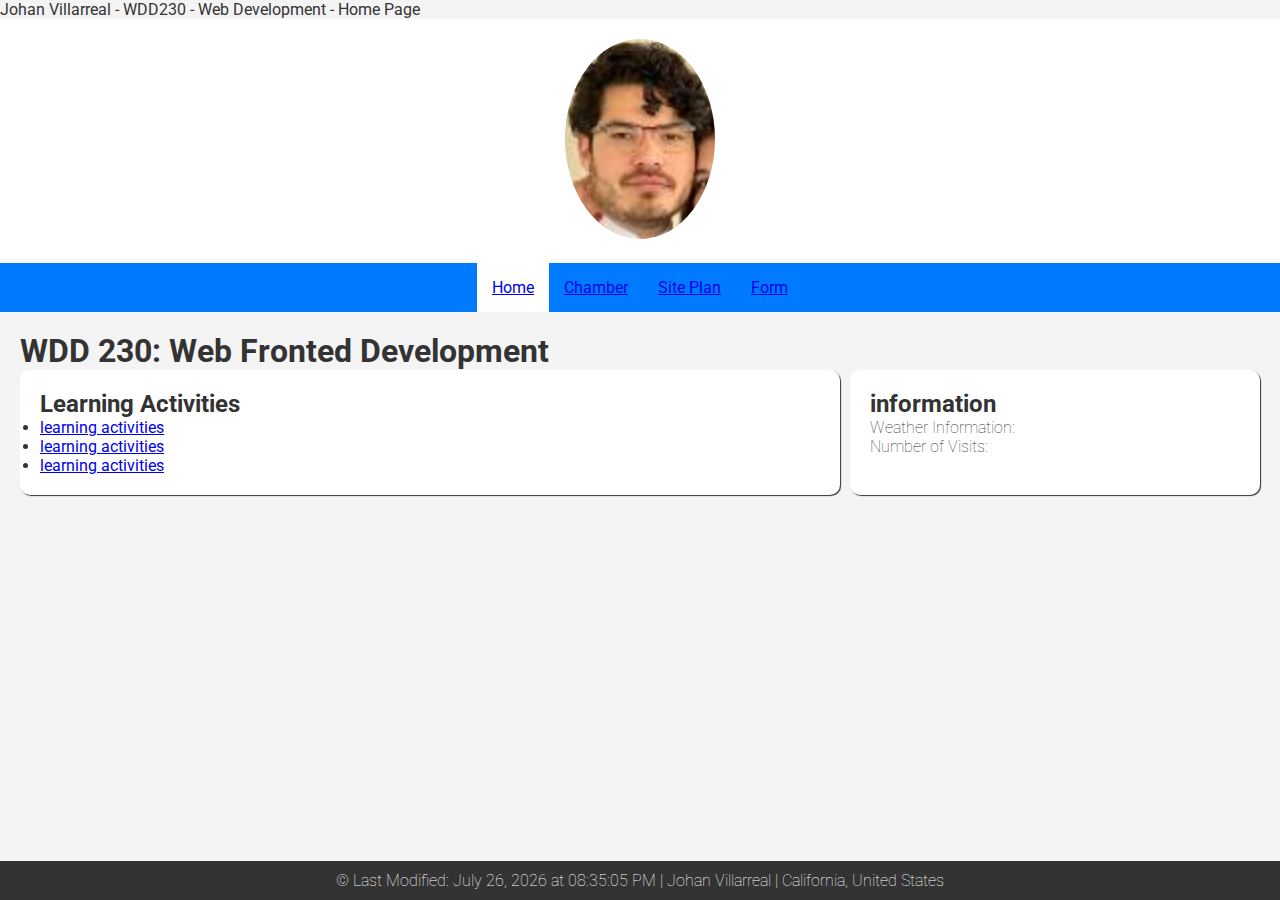
<file: index.html>
<!DOCTYPE html>
<html lang="en">

<head>
    <meta charset="UTF-8">
    <meta name="viewport" content="width=device-width, initial-scale=1.0">
    <meta name="author" content="Johan Villarreal">
    <meta name="description"
        content="This is Johan Villareal Course assignment portal for the class WDD 230 - Web Fronted Development">
    <link rel="apple-touch-icon" sizes="180x180" href="/apple-touch-icon.png">
    <link rel="icon" type="image/png" sizes="32x32" href="/favicon-32x32.png">
    <link rel="icon" type="image/png" sizes="16x16" href="/favicon-16x16.png">
    <link rel="manifest" href="/site.webmanifest">
    <meta property="og:url" content="https://github.com/Johanmvb1/wdd230..git" />
    <meta property="og:type" content="article" />
    <meta property="og:title" content="Johan Villarreal - WDD230 - WEB Fronted Development " />
    <meta property="og:description"
        content="WDD230 - Web Fronted Development - Johan Villarreal - https://byui-cse.github.io/wdd230-ww-course/week01/w01-team-activity.html" />
    <meta property="og:image:type" content="images/mypicture.png" />
    <link rel="stylesheet" href="styles/base.css">
    <link rel="stylesheet" href="styles/larger.css">
    <link rel="preconnect" href="https://fonts.googleapis.com">
    <link rel="preconnect" href="https://fonts.gstatic.com" crossorigin>
    <link href="https://fonts.googleapis.com/css2?family=Roboto:wght@100;400&display=swap" rel="stylesheet">
    <link rel="icon" href="favicon.ico" <title>Johan Villarreal - WDD230 - Web Development - Home Page</title>
</head>

<body>
    <header>
        <img src="images/mypicture.jpg" alt="Johan Villarreal Profile">
    </header>
    <nav>
        <ul>
            <li class="active"><a href="indexs.html">Home</a></li>
            <li><a href="week01/chamber-site-plan.html">Chamber</a></li>
            <li><a href="#">Site Plan</a></li>
            <li><a href="#">Form</a></li>
        </ul>
    </nav>

    <main>
        <h1>WDD 230: Web Fronted Development</h1>
        <div class="parent">
            <section class="card">
                <h2>Learning Activities</h2>
                <ul id="LearningActivities">
                    <li><a href="#">learning activities</a></li>
                    <li><a href="#">learning activities</a></li>
                    <li><a href="#">learning activities</a></li>
                </ul>

            </section>
            <section class="card">
                <h2>information</h2>
                <p id="WeatherInfo">Weather Information:</p>
                <p id="visitInfo">Number of Visits: </p>
            </section>
        </div>
        <p></p>
    </main>
    <footer>
        <p>&copy; <span id="lastModified"></span> | Johan Villarreal | California, United States</p>
        <p id="lastModified"></p>
    </footer>

    <script src="indexScripts/getDates.js"></script>
</body>

</html>
</file>
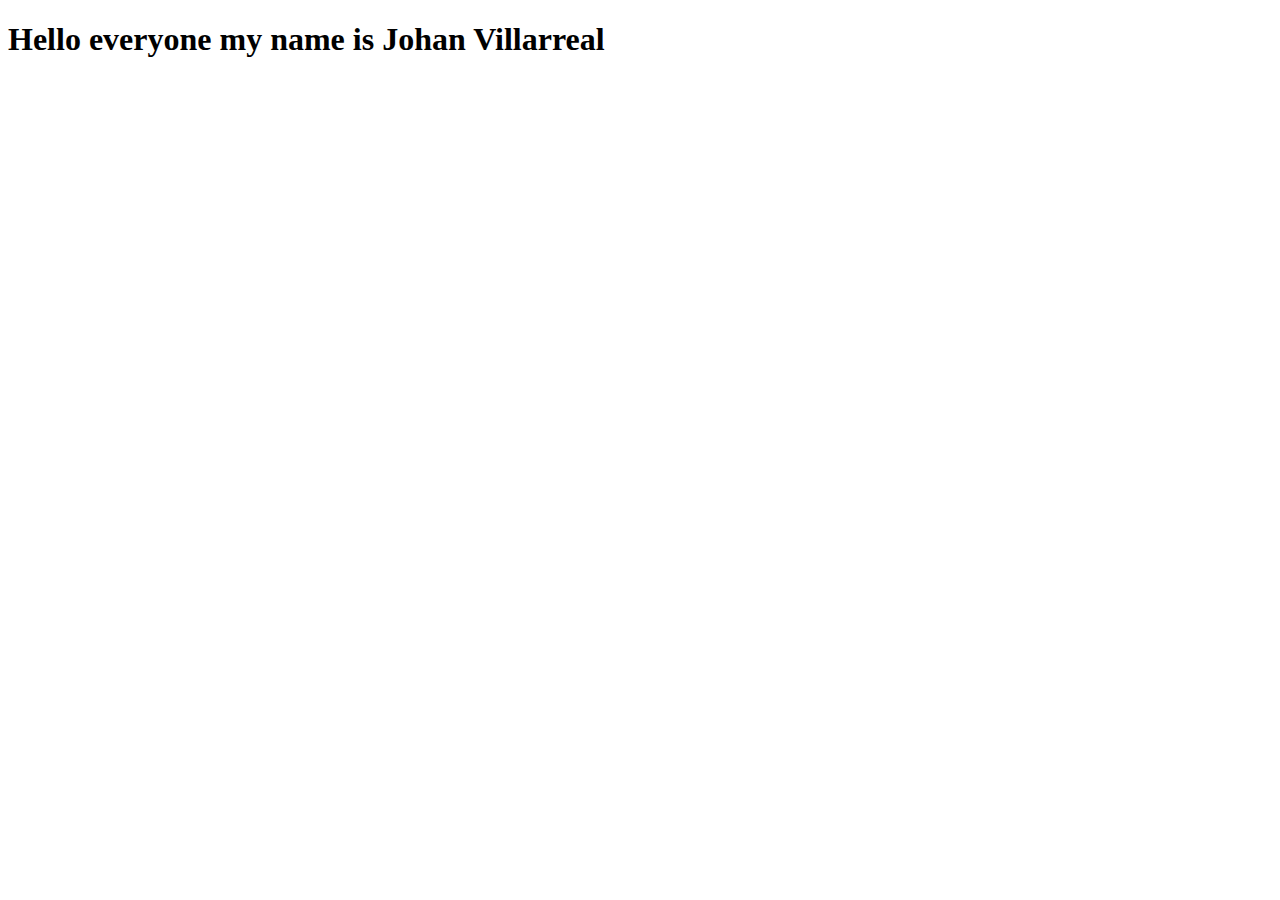
<file: Hello/hello.html>
<!DOCTYPE html>
<html lang="en">
<head>
    <meta charset="UTF-8">
    <meta name="viewport" content="width=device-width, initial-scale=1.0">
    <title>Document</title>
</head>
<body>
    <h1>Hello everyone my name is Johan Villarreal</h1>
</body>
</html>
</file>
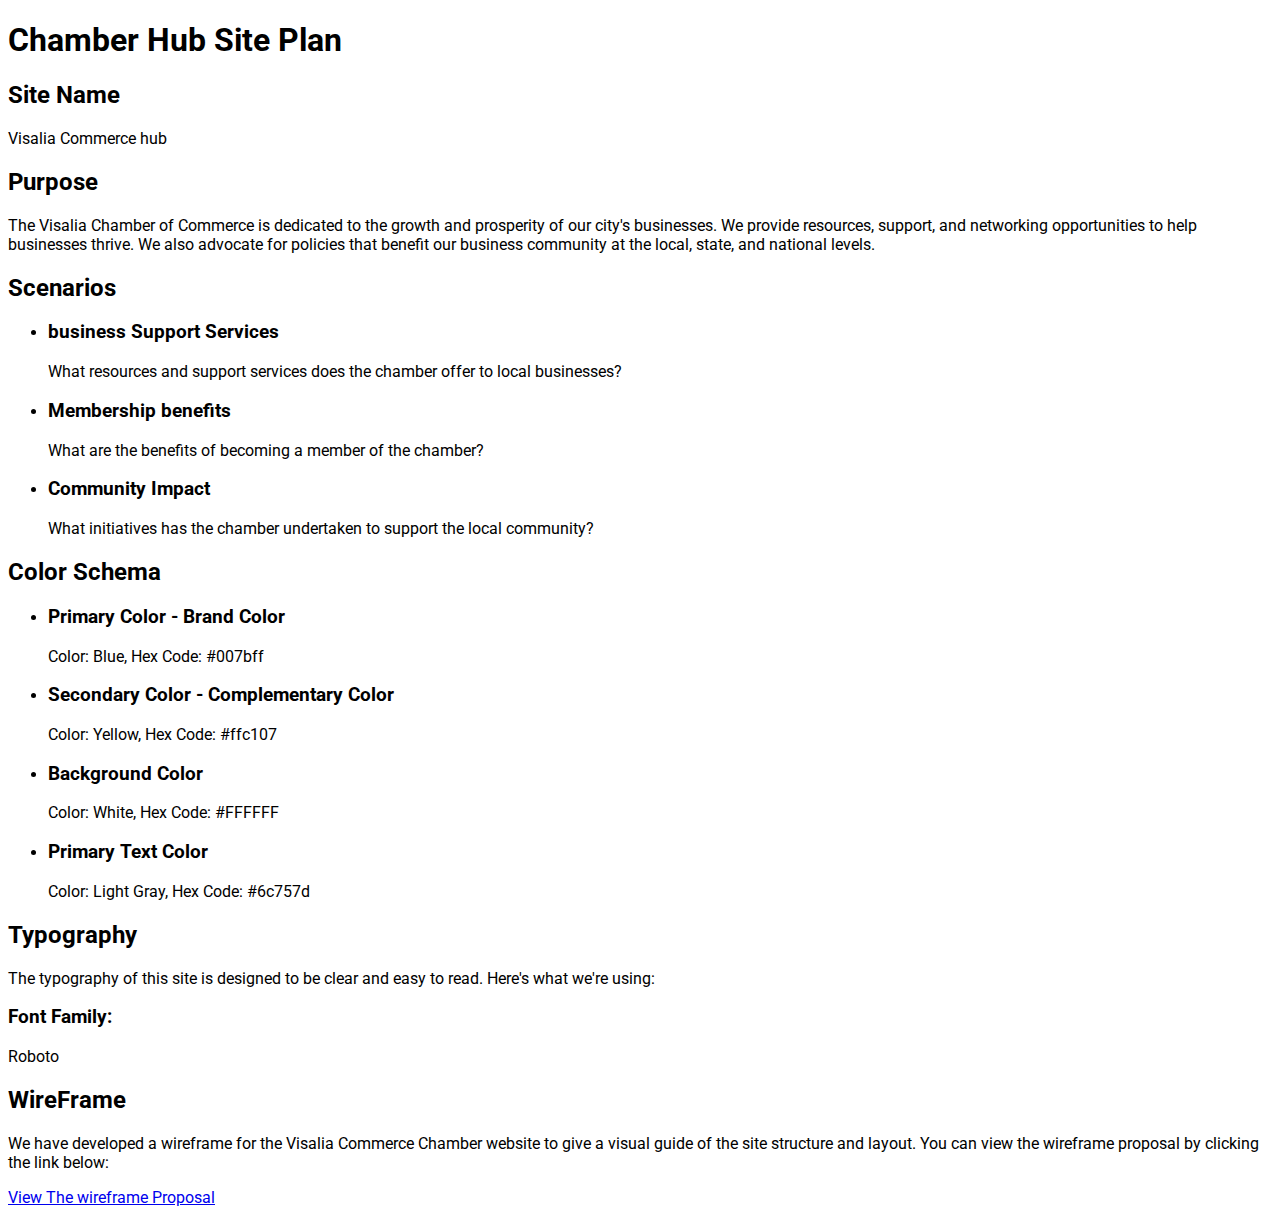
<file: week01/chamber-site-plan.html>
<!DOCTYPE html>
<html lang="en-US">

<head>
    <title>Visalia Commerce Hub Site plan</title>
    <link rel="stylesheet" href="styles/base.css">
    <link rel="preconnect" href="https://fonts.googleapis.com">
    <link rel="preconnect" href="https://fonts.gstatic.com" crossorigin>
    <link href="https://fonts.googleapis.com/css2?family=Roboto:wght@100;400&display=swap" rel="stylesheet">
    <link href="https://fonts.googleapis.com/css2?family=Roboto:wght@400;700&display=swap" rel="stylesheet">
    <meta charset="UTF-8">
    <meta name="viewport" content="width=device-width,initial-scale=1.0">
    <meta name="author" content="Johan Villarreal">
    <meta name="description"
        content="This VisaliaCommercehub acts as a regional economic catalyst, leadership convener and community champion. We promote business through member services, economic and community development, and public policy that balances economic prosperity ">
</head>

<body>
    <header>

        <h1>Chamber Hub Site Plan</h1>

    </header>

    <section>
        <h2>Site Name</h2>
        <p>Visalia Commerce hub</p>

    </section>

    <section>
        <h2>Purpose</h2>
        <p>The Visalia Chamber of Commerce is dedicated to the growth and prosperity of our city's businesses. We
            provide resources, support, and networking opportunities to help businesses thrive. We also advocate for
            policies that benefit our business community at the local, state, and national levels.</p>
    </section>

    <section>
        <h2>Scenarios</h2>
        <ul>
            <li>
                <h3>business Support Services</h3>
                <p>What resources and support services does the chamber offer to local businesses?</p>
            </li>
            <li>
                <h3>Membership benefits</h3>
                <p>What are the benefits of becoming a member of the chamber?</p>
            </li>
            <li>
                <h3>Community Impact</h3>
                <p>What initiatives has the chamber undertaken to support the local community?</p>
            </li>
        </ul>
    </section>

    <section>
        <h2>Color Schema</h2>
        <ul>
            <li>
                <h3>Primary Color - Brand Color</h3>
                <p>Color: Blue, Hex Code: #007bff</p>
            </li>
            <li>
                <h3>Secondary Color - Complementary Color</h3>
                <p>Color: Yellow, Hex Code: #ffc107</p>
            </li>
            <li>
                <h3>Background Color</h3>
                <p>Color: White, Hex Code: #FFFFFF</p>
            </li>
            <li>
                <h3>Primary Text Color</h3>
                <p>Color: Light Gray, Hex Code: #6c757d</p>
            </li>
        </ul>
    </section>

    <h2>Typography</h2>
    <p>The typography of this site is designed to be clear and easy to read. Here's what we're using:</p>

    <h3>Font Family:</h3>
    <p>Roboto</p>
    <section>
        <h2>WireFrame</h2>
        <p>We have developed a wireframe for the Visalia Commerce Chamber website to give a visual guide of the site
            structure and layout. You can view the wireframe proposal by clicking the link below:</p>
        <p>
            <a href="https://wireframe.cc/qE6FHW" target="_blank"> View The wireframe Proposal</a>
        </p>
    </section>
</body>

</html>
</file>
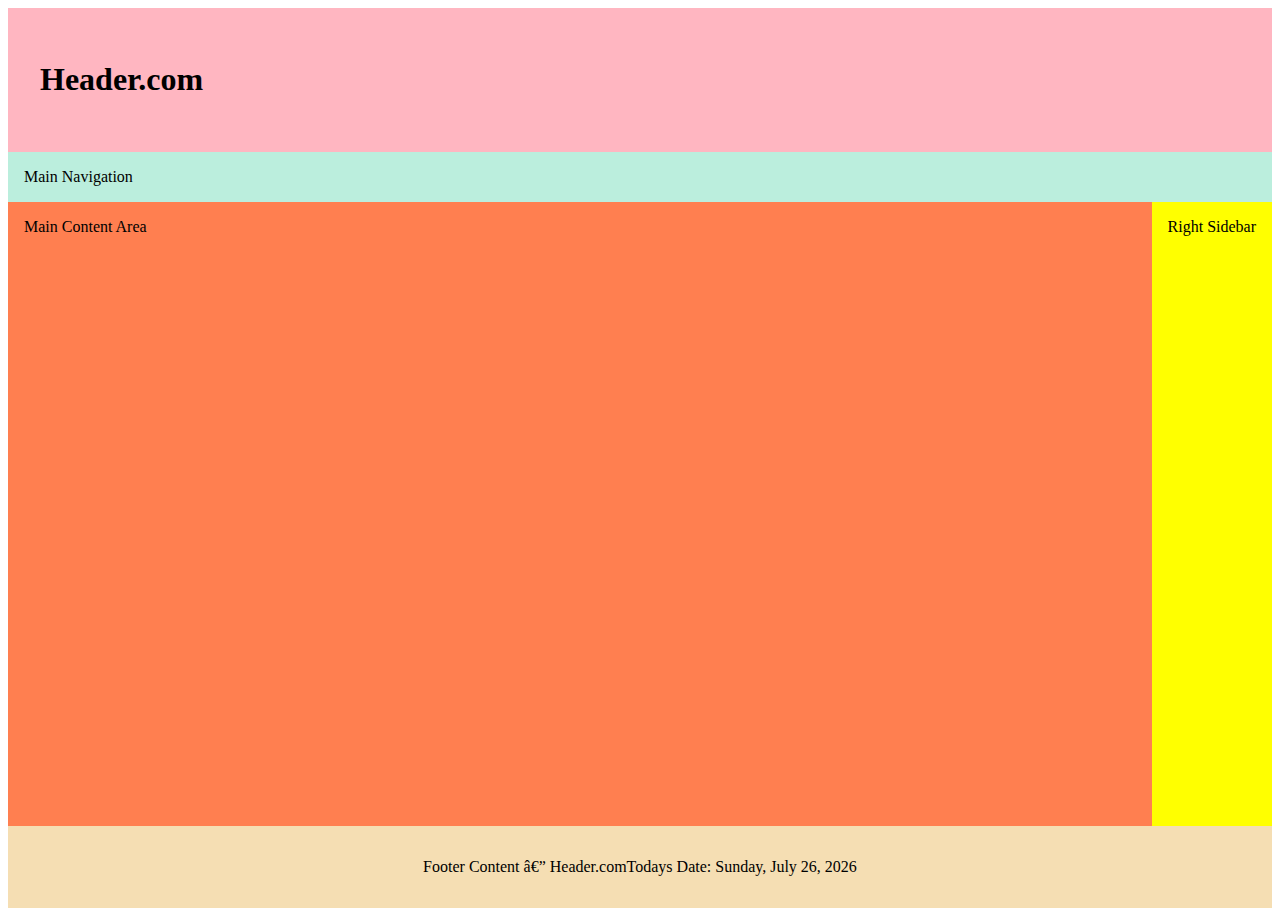
<file: week01/holygrail.html>
<!DOCTYPE html>
<html lang="en">

<head>
    <link rel="stylesheet" href="styles/holygrail.css" <meta charset="UTF-8">
    <meta name="viewport" content="width=device-width, initial-scale=1.0">
    <title>Document</title>
</head>

<body>
    <header>
        <h1 contenteditable>Header.com</h1>
    </header>
    <nav>Main Navigation</nav>
    <main contenteditable>Main Content Area</main>
    <aside contenteditable>Right Sidebar</aside>
    <footer contenteditable>Footer Content — Header.comTodays Date: <span id="currentdate"></span></footer>
    <script src='scripts/currentdate.js'></script>
</body>

</html>
</file>
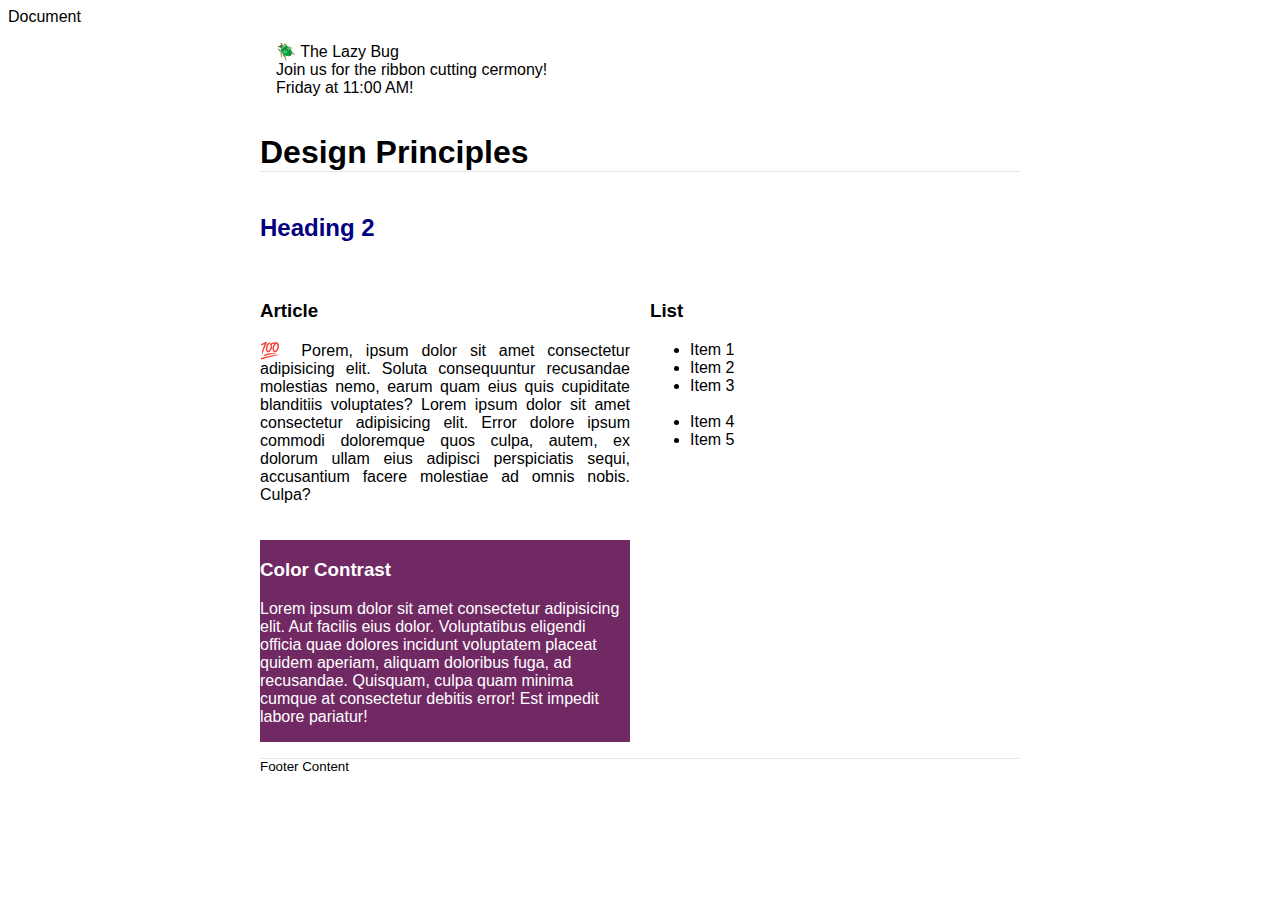
<file: week02/design.html>
<!DOCTYPE html>
<html lang="en">

<head>
    <meta charset="UTF-8">
    <meta name="viewport" content="width=device-width, initial-scale=1.0">
    <link rel="stylesheet" href="styles/design.css" <title>Document</title>
</head>

<body>
    <header>

        <div class="banner">🪲 The Lazy Bug<br>Join us for the ribbon cutting
            cermony!<br>Friday at 11:00 AM!</div>

        <h1>Design Principles</h1>

    </header>

    <main>

        <h2>Heading 2</h2>

        <section>

            <h3>Article</h3>

            <article>
                <p>💯 Porem, ipsum dolor sit amet consectetur adipisicing elit. Soluta consequuntur recusandae molestias
                    nemo, earum quam eius quis cupiditate blanditiis voluptates? Lorem ipsum dolor sit amet consectetur
                    adipisicing elit. Error dolore ipsum commodi doloremque quos culpa, autem, ex dolorum ullam eius
                    adipisci perspiciatis sequi, accusantium facere molestiae ad omnis nobis. Culpa?</p>
            </article>

        </section>

        <section>

            <h3>List</h3>

            <ul>
                <li>Item 1</li>
                <li>Item 2</li>
                <li>Item 3<br><br></li>
                <li>Item 4</li>
                <li>Item 5</li>
            </ul>
        </section>
        <div class="callout">
            <h3>Color Contrast</h3>
            <p>Lorem ipsum dolor sit amet consectetur adipisicing elit. Aut facilis eius dolor. Voluptatibus eligendi
                officia quae dolores incidunt voluptatem placeat quidem aperiam, aliquam doloribus fuga, ad recusandae.
                Quisquam, culpa quam minima cumque at consectetur debitis error! Est impedit labore pariatur!</p>
        </div>
    </main>
    <footer>
        Footer Content
    </footer>

</body>

</html>
</file>
<file: styles/base.css>
* {
    margin: 0;
    padding: 0;
    box-sizing: border-box;
}

body {
    font-family: 'Roboto', sans-serif;
    font-weight: 400;
    background-color: #f4f4f4;
    color: #333;
}

p{
    font-family: 'roboto',sans-serif;
    font-weight: 100;
}

header {
    background-color: #fff;
    padding: 20px;
    text-align: center;
}

header img {
    border-radius: 50%;
    width: 150px; /* Adjust as needed */
}

nav {
    background-color: #007bff;
    color: #fffF;
}

nav ul {
    list-style: none;
    display: flex;
    justify-content: center;
    color: #fff;
}

nav ul li {
    background-color: #007bff;
    color: #fff;
    padding: 15px;
}

nav ul li.active,
nav ul li:hover {
    background-color: #ffffff;
}

main {
    padding: 20px;
}

.card {
    background-color: #fff;
    box-shadow: 0 4px 8px rgba(0, 0, 0, 0.1);
    margin-bottom: 20px;
    padding: 20px;
    border-radius: 10px;
}

footer {
    background-color: #333;
    color: #fff;
    text-align: center;
    padding: 10px;
    position: absolute;
    bottom: 0;
    width: 100%;
}
</file>
<file: styles/larger.css>
@media only screen and (min-width: 38rem) {

    .parent {
        display: grid;
        grid-template-columns: 4fr 2fr;
        column-gap: 10px;
    }

    .parent section{
        box-shadow: 1px 1px 1px;
    }
}
</file>
<file: week01/styles/base.css>
:root {
    --main-color: #ffff;
    --font-family: 'Roboto', sans-serif;
}

body {
    background-color: var(--main-color);
    font-family: var(--font-family);
}
</file>
<file: week01/styles/holygrail.css>
* {
    box-sizing: border-box;
  }
body {
    display: grid;
    height: 100vh;
    grid-template-columns: 1fr auto;
    grid-template-rows: auto auto 1fr auto;
  }
  
  header {
    background: lightpink;
    padding: 2rem;
    grid-column: 1 / 3;
  }
  
  nav {
    grid-column: 1 / 3;
    background-color: #bed;
    padding: 1rem;
  }
  
  main {
    background: coral;
    height: 100%;
    padding: 1rem;
  }
  
  aside {
    background: yellow;
    grid-column: 2 / 3;
    padding: 1rem;
  }
  
  footer {
    background: wheat;
    padding: 2rem;
    text-align: center;
    grid-column: 1 / 3;
  }
</file>
<file: week02/styles/design.css>
body {
	font-family: Roboto, helvetica, sans-serif;
}

header,
main,
footer {
	max-width: 760px;
	margin: 0 auto;
}

.banner {
    padding: 1rem;
    margin: 0 auto;
}
h1 {
	border-bottom: 1px solid rgba(0, 0, 0, 0.1);
}

main {
	display: grid;
    grid-template-columns: 1fr 1fr;
    gap: 20px;
}

main h2{
    grid-column: span 2;
}

h2 {
	color: navy;
	text-align: lef;

}

article p {
	text-align: justify;
}

div.callout {
	color: #ffff;
	background-color: #702963;
}

footer {
	margin-top: 1rem;
	border-top: 1px solid rgba(0, 0, 0, 0.1);
	font-size: smaller;
	text-align: left;
}
</file>
